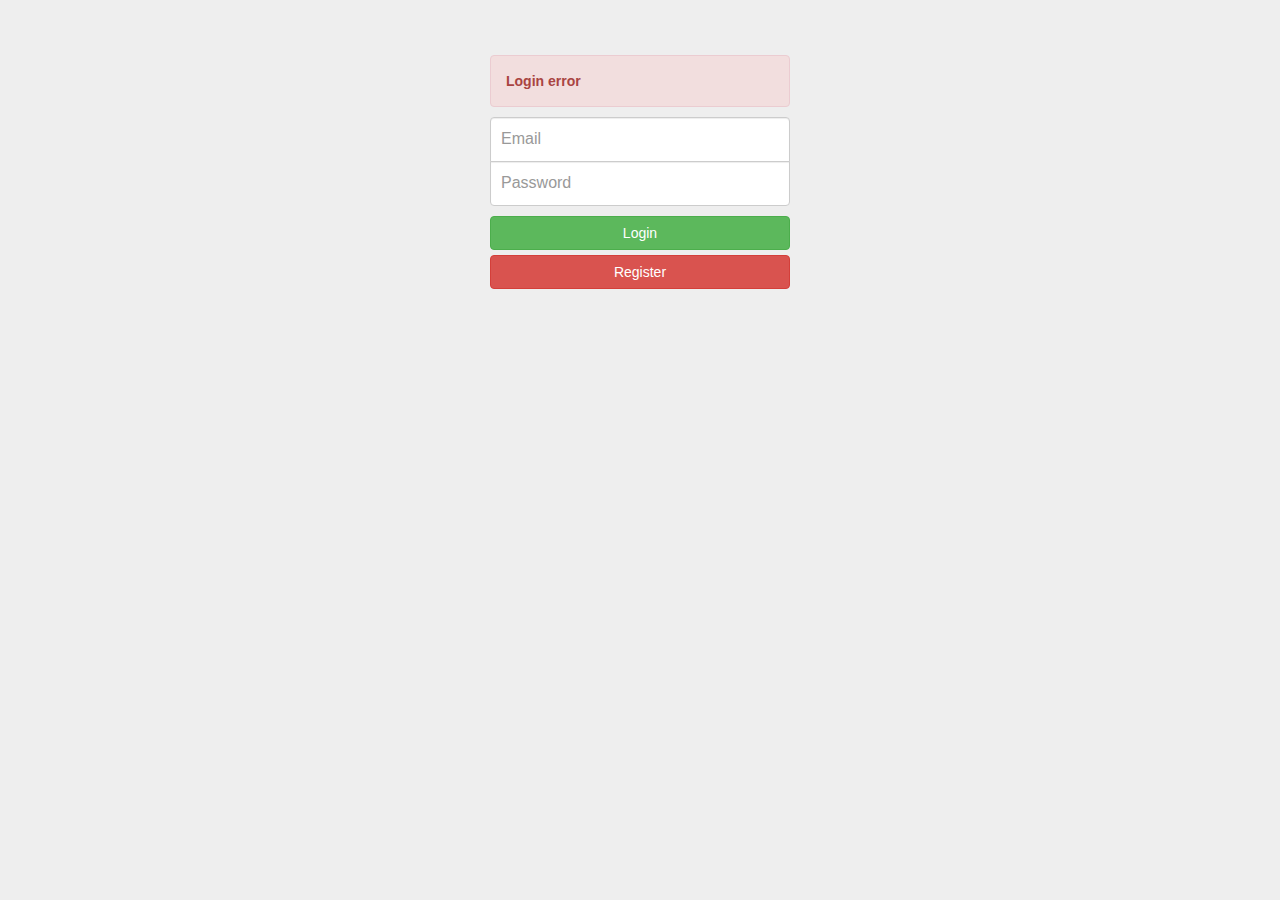
<file: src/main/resources/templates/login.html>
<!DOCTYPE html>
<html lang="en">

<head>
    <title>Forum</title><meta charset="UTF-8" />
    <meta name="viewport" content="width=device-width, initial-scale=1.0" />
    <link rel="stylesheet" href="https://maxcdn.bootstrapcdn.com/bootstrap/3.3.6/css/bootstrap.min.css" />
    <style media="screen" type="text/css">
        body {
            padding-top: 40px;
            padding-bottom: 40px;
            background-color: #eee;
        }

        .form-signin, .alert {
            max-width: 330px;
            padding: 15px;
            margin: 0 auto;
        }
        .form-signin .form-signin-heading{
            margin-bottom: 10px;
        }
        .form-signin .form-control {
            position: relative;
            height: auto;
            -webkit-box-sizing: border-box;
            -moz-box-sizing: border-box;
            box-sizing: border-box;
            padding: 10px;
            font-size: 16px;
        }
        .form-signin .form-control:focus {
            z-index: 2;
        }
        .form-signin input[type="text"] {
            margin-bottom: -1px;
            border-bottom-right-radius: 0;
            border-bottom-left-radius: 0;
        }
        .form-signin input[type="password"] {
            margin-bottom: 10px;
            border-top-left-radius: 0;
            border-top-right-radius: 0;
        }
    </style>
</head>
<body>

<div class="container">

    <form id="loginform" class="form-signin" action="/login" method="POST">

            <div th:if="${error}" class="alert alert-danger" style="margin-bottom: 10px;">
              <strong>Login error</strong>
            </div>
        <div class="control-group">
            <div class="controls">
                <div class="main_input_box">
                    <span class="add-on bg_lg"><i class="icon-user"> </i></span><input class="form-control" type="text" placeholder="Email" name="email" required />
                </div>
            </div>
        </div>
        <div class="control-group">
            <div class="controls">
                <div class="main_input_box">
                    <span class="add-on bg_ly"><i class="icon-lock"></i></span><input class="form-control" type="password" placeholder="Password" name="password" required/>
                </div>
            </div>
        </div>
        <div class="form-actions">
           <button type="submit" class="btn btn-success btn-block" /> Login</button>
            <a href="/register" class="btn btn-danger btn-block" /> Register</a>
        </div>
        <input type="hidden"
               th:name="${_csrf.parameterName}"
               th:value="${_csrf.token}" />
    </form>


</div>

</body>

</html>
</file>
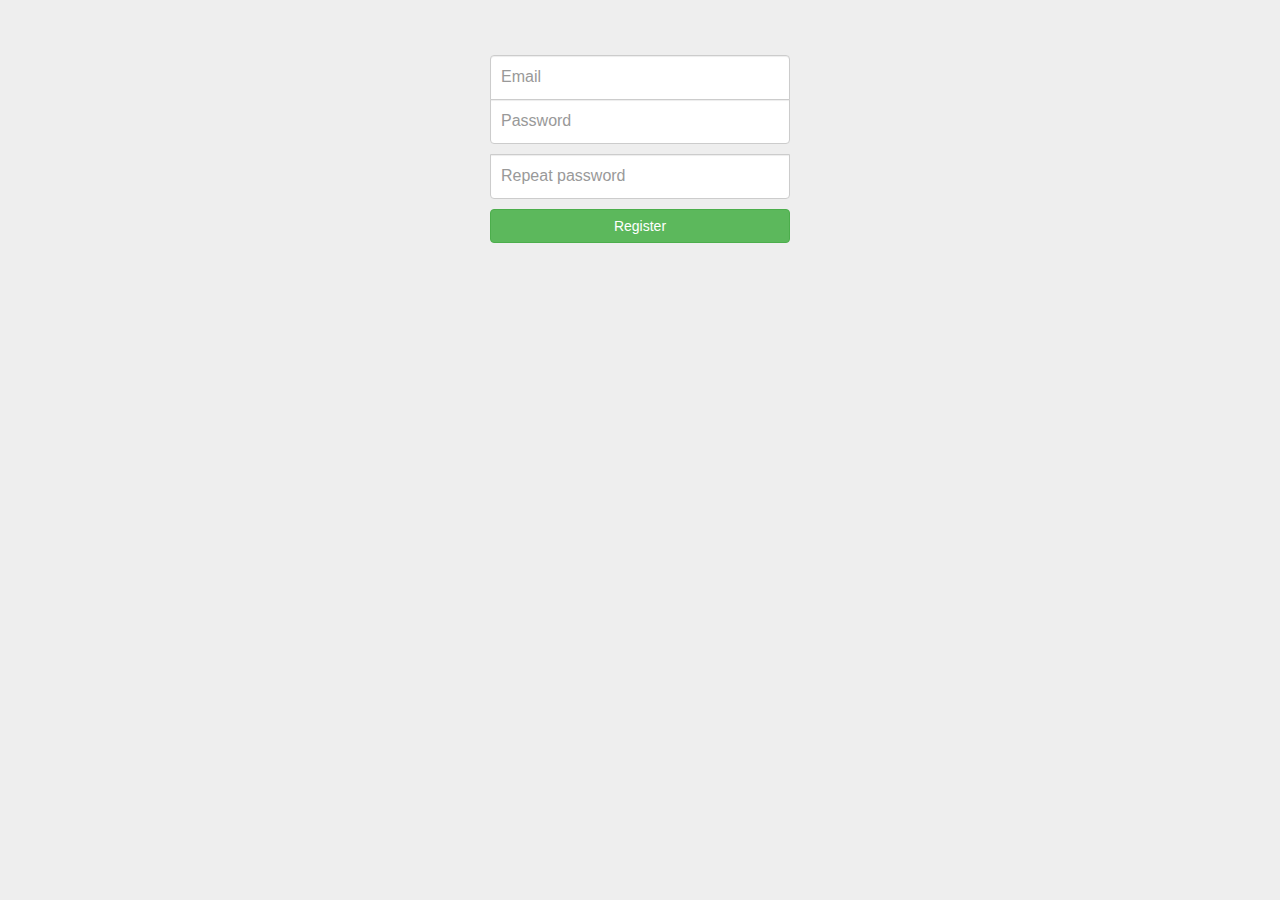
<file: src/main/resources/templates/register.html>
<!DOCTYPE html>
<html lang="en">

<head>
    <title>Forum</title><meta charset="UTF-8" />
    <meta name="viewport" content="width=device-width, initial-scale=1.0" />
    <link rel="stylesheet" href="https://maxcdn.bootstrapcdn.com/bootstrap/3.3.6/css/bootstrap.min.css" />
    <style media="screen" type="text/css">
        body {
            padding-top: 40px;
            padding-bottom: 40px;
            background-color: #eee;
        }

        .form-signin, .alert {
            max-width: 330px;
            padding: 15px;
            margin: 0 auto;
        }
        .form-signin .form-signin-heading{
            margin-bottom: 10px;
        }
        .form-signin .form-control {
            position: relative;
            height: auto;
            -webkit-box-sizing: border-box;
            -moz-box-sizing: border-box;
            box-sizing: border-box;
            padding: 10px;
            font-size: 16px;
        }
        .form-signin .form-control:focus {
            z-index: 2;
        }
        .form-signin input[type="text"] {
            margin-bottom: -1px;
            border-bottom-right-radius: 0;
            border-bottom-left-radius: 0;
        }
        .form-signin input[type="password"] {
            margin-bottom: 10px;
            border-top-left-radius: 0;
            border-top-right-radius: 0;
        }
    </style>
</head>
<body>

<div class="container">

    <form id="loginform" class="form-signin" th:action="@{/register}" th:object="${registerForm}" method="POST">

        <div class="control-group">
            <div class="controls">
                <div class="main_input_box">
                   <input  th:field="*{email}" class="form-control" type="text" placeholder="Email" name="email" required />
                </div>
            </div>
        </div>
        <div class="control-group">
            <div class="controls">
                <div class="main_input_box">
                   <input  th:field="*{password}"  class="form-control" type="password" placeholder="Password" name="password" required/>
                </div>
            </div>
        </div>

        <div class="control-group">
            <div class="controls">
                <div class="main_input_box">
                   <input  th:field="*{repeatPassword}"  class="form-control" type="password" placeholder="Repeat password" name="repeatPassword" required/>
                </div>
            </div>
        </div>
        <div class="form-actions">
            <button type="submit" class="btn btn-success btn-block" /> Register</button>

        </div>
        <input type="hidden"
               th:name="${_csrf.parameterName}"
               th:value="${_csrf.token}" />
    </form>


</div>

</body>

</html>
</file>
